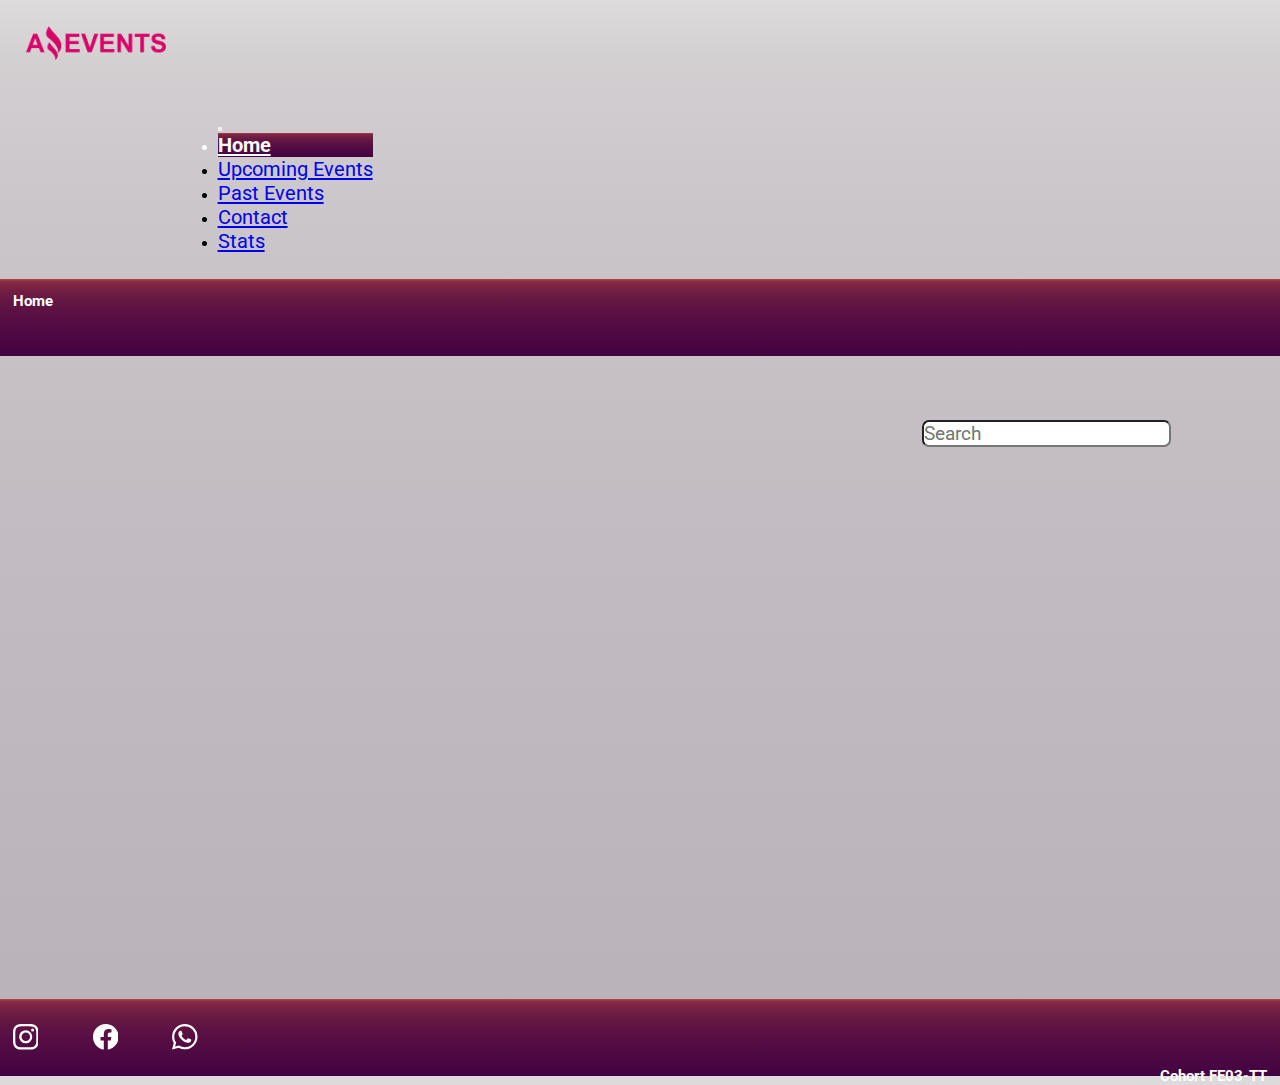
<file: index.html>
<!DOCTYPE html>
<html lang="en">
<head>
    <meta charset="UTF-8">
    <meta http-equiv="X-UA-Compatible" content="IE=edge">
    <meta name="viewport" content="width=device-width, user-scalable=0 initial-scale=1.0">
    <link href="https://cdn.jsdelivr.net/npm/bootstrap@5.3.0-alpha1/dist/css/bootstrap.min.css" rel="stylesheet" integrity="sha384-GLhlTQ8iRABdZLl6O3oVMWSktQOp6b7In1Zl3/Jr59b6EGGoI1aFkw7cmDA6j6gD" crossorigin="anonymous">
    <link rel="stylesheet" href="./assets/styles/style.css">
    <link rel="icon" type="image/png" sizes="16x16"  href="./assets/favicons/favicon-16x16.png">
    <meta name="msapplication-TileColor" content="#ffffff">
    <meta name="theme-color" content="#ffffff">
    <link rel="preconnect" href="https://fonts.googleapis.com">
    <link rel="preconnect" href="https://fonts.gstatic.com" crossorigin>
    <link href="https://fonts.googleapis.com/css2?family=Roboto:wght@300&display=swap" rel="stylesheet">
    <title>Home</title>
</head>
<body class="bk-light">
    <header>
      <div class="row">
        <div class="col-6">
          <img src="./assets/images/Logo_Amazing_Events.png" alt="" class="logo">
        </div>
        <div class="col-6">
          <nav class="navbar navbar-expand-lg">
            <button class="navbar-toggler" type="button" data-toggle="collapse" data-target="#opciones" aria-controls="opciones" aria-expanded="false" aria-label="Toggle navigation">
              <span class="navbar-toggler-icon"></span>
            </button>
            <div class="collapse navbar-collapse" id="opciones">
              <ul class="navbar-nav">
                <li class="nav-item active">
                  <a class="nav-link active" href="#">Home</a>
                </li>
                <li class="nav-item">
                  <a class="nav-link" href="./upcomingEvents.html">Upcoming Events</a>
                </li>
                <li class="nav-item">
                  <a class="nav-link" href="./pastEvents.html">Past Events</a>
                </li>
                <li class="nav-item">
                  <a class="nav-link" href="./contact.html">Contact</a>
                </li>
                <li class="nav-item">
                  <a class="nav-link" href="./stats.html">Stats</a>
                </li>
              </ul>
            </div>
          </nav>
        </div>
      </div> 
    </header>
    <main>
      <div id="carouselExampleControls" class="carousel slide" data-ride="carousel">
        <div class="carousel-inner">
          <div class="carousel-item active">
            <h1 class="text-center">Home</h1>
          </div>
        </div>
        <a class="carousel-control-prev" href="./stats.html" role="button" data-slide="prev">
          <span class="carousel-control-prev-icon" aria-hidden="true"></span>
        </a>
        <a class="carousel-control-next" href="./upcomingEvents.html" role="button" data-slide="next">
          <span class="carousel-control-next-icon" aria-hidden="true"></span> 
        </a>
      </div>
      <div class="row busqueda">
        <div class="col-6 categorias" id="categorias"></div>
        <div class="col-6 search">
          <input class="form-control mr-sm-2" type="search"  id="search" placeholder="Search" aria-label="Search">
        </div>
      </div>
      <div class="row" id="container"></div>
    </main>
    <footer>
      <div class="row text-left">
        <div class="col-6 iconos">
          <svg xmlns="http://www.w3.org/2000/svg" fill="white" class="bi bi-instagram" viewBox="0 0 16 16">
            <path d="M8 0C5.829 0 5.556.01 4.703.048 3.85.088 3.269.222 2.76.42a3.917 3.917 0 0 0-1.417.923A3.927 3.927 0 0 0 .42 2.76C.222 3.268.087 3.85.048 4.7.01 5.555 0 5.827 0 8.001c0 2.172.01 2.444.048 3.297.04.852.174 1.433.372 1.942.205.526.478.972.923 1.417.444.445.89.719 1.416.923.51.198 1.09.333 1.942.372C5.555 15.99 5.827 16 8 16s2.444-.01 3.298-.048c.851-.04 1.434-.174 1.943-.372a3.916 3.916 0 0 0 1.416-.923c.445-.445.718-.891.923-1.417.197-.509.332-1.09.372-1.942C15.99 10.445 16 10.173 16 8s-.01-2.445-.048-3.299c-.04-.851-.175-1.433-.372-1.941a3.926 3.926 0 0 0-.923-1.417A3.911 3.911 0 0 0 13.24.42c-.51-.198-1.092-.333-1.943-.372C10.443.01 10.172 0 7.998 0h.003zm-.717 1.442h.718c2.136 0 2.389.007 3.232.046.78.035 1.204.166 1.486.275.373.145.64.319.92.599.28.28.453.546.598.92.11.281.24.705.275 1.485.039.843.047 1.096.047 3.231s-.008 2.389-.047 3.232c-.035.78-.166 1.203-.275 1.485a2.47 2.47 0 0 1-.599.919c-.28.28-.546.453-.92.598-.28.11-.704.24-1.485.276-.843.038-1.096.047-3.232.047s-2.39-.009-3.233-.047c-.78-.036-1.203-.166-1.485-.276a2.478 2.478 0 0 1-.92-.598 2.48 2.48 0 0 1-.6-.92c-.109-.281-.24-.705-.275-1.485-.038-.843-.046-1.096-.046-3.233 0-2.136.008-2.388.046-3.231.036-.78.166-1.204.276-1.486.145-.373.319-.64.599-.92.28-.28.546-.453.92-.598.282-.11.705-.24 1.485-.276.738-.034 1.024-.044 2.515-.045v.002zm4.988 1.328a.96.96 0 1 0 0 1.92.96.96 0 0 0 0-1.92zm-4.27 1.122a4.109 4.109 0 1 0 0 8.217 4.109 4.109 0 0 0 0-8.217zm0 1.441a2.667 2.667 0 1 1 0 5.334 2.667 2.667 0 0 1 0-5.334z"/>
          </svg><i class="bi bi-instagram"></i>
          <svg xmlns="http://www.w3.org/2000/svg" fill="white" class="bi bi-facebook" viewBox="0 0 16 16">
            <path d="M16 8.049c0-4.446-3.582-8.05-8-8.05C3.58 0-.002 3.603-.002 8.05c0 4.017 2.926 7.347 6.75 7.951v-5.625h-2.03V8.05H6.75V6.275c0-2.017 1.195-3.131 3.022-3.131.876 0 1.791.157 1.791.157v1.98h-1.009c-.993 0-1.303.621-1.303 1.258v1.51h2.218l-.354 2.326H9.25V16c3.824-.604 6.75-3.934 6.75-7.951z"/>
          </svg><i class="bi bi-facebook"></i>
          <svg xmlns="http://www.w3.org/2000/svg" fill="white" class="bi bi-whatsapp" viewBox="0 0 16 16">
            <path d="M13.601 2.326A7.854 7.854 0 0 0 7.994 0C3.627 0 .068 3.558.064 7.926c0 1.399.366 2.76 1.057 3.965L0 16l4.204-1.102a7.933 7.933 0 0 0 3.79.965h.004c4.368 0 7.926-3.558 7.93-7.93A7.898 7.898 0 0 0 13.6 2.326zM7.994 14.521a6.573 6.573 0 0 1-3.356-.92l-.24-.144-2.494.654.666-2.433-.156-.251a6.56 6.56 0 0 1-1.007-3.505c0-3.626 2.957-6.584 6.591-6.584a6.56 6.56 0 0 1 4.66 1.931 6.557 6.557 0 0 1 1.928 4.66c-.004 3.639-2.961 6.592-6.592 6.592zm3.615-4.934c-.197-.099-1.17-.578-1.353-.646-.182-.065-.315-.099-.445.099-.133.197-.513.646-.627.775-.114.133-.232.148-.43.05-.197-.1-.836-.308-1.592-.985-.59-.525-.985-1.175-1.103-1.372-.114-.198-.011-.304.088-.403.087-.088.197-.232.296-.346.1-.114.133-.198.198-.33.065-.134.034-.248-.015-.347-.05-.099-.445-1.076-.612-1.47-.16-.389-.323-.335-.445-.34-.114-.007-.247-.007-.38-.007a.729.729 0 0 0-.529.247c-.182.198-.691.677-.691 1.654 0 .977.71 1.916.81 2.049.098.133 1.394 2.132 3.383 2.992.47.205.84.326 1.129.418.475.152.904.129 1.246.08.38-.058 1.171-.48 1.338-.943.164-.464.164-.86.114-.943-.049-.084-.182-.133-.38-.232z"/>
          </svg><i class="bi bi-whatsapp"></i>
        </div>
        <div class="col-6">
          <h4>Cohort FE03-TT</h4>
        </div>
      </div>
    </footer>  
    <script src="https://cdn.jsdelivr.net/npm/bootstrap@5.3.0-alpha1/dist/js/bootstrap.bundle.min.js" integrity="sha384-w76AqPfDkMBDXo30jS1Sgez6pr3x5MlQ1ZAGC+nuZB+EYdgRZgiwxhTBTkF7CXvN" crossorigin="anonymous"></script>  
    <script src="https://code.jquery.com/jquery-3.2.1.slim.min.js" integrity="sha384-KJ3o2DKtIkvYIK3UENzmM7KCkRr/rE9/Qpg6aAZGJwFDMVNA/GpGFF93hXpG5KkN" crossorigin="anonymous"></script>
    <script src="https://cdnjs.cloudflare.com/ajax/libs/popper.js/1.12.9/umd/popper.min.js" integrity="sha384-ApNbgh9B+Y1QKtv3Rn7W3mgPxhU9K/ScQsAP7hUibX39j7fakFPskvXusvfa0b4Q" crossorigin="anonymous"></script>
    <script src="https://maxcdn.bootstrapcdn.com/bootstrap/4.0.0/js/bootstrap.min.js" integrity="sha384-JZR6Spejh4U02d8jOt6vLEHfe/JQGiRRSQQxSfFWpi1MquVdAyjUar5+76PVCmYl" crossorigin="anonymous"></script>  
    <script src="./assets/scripts/index.js"></script>
</body>
</html>
</file>
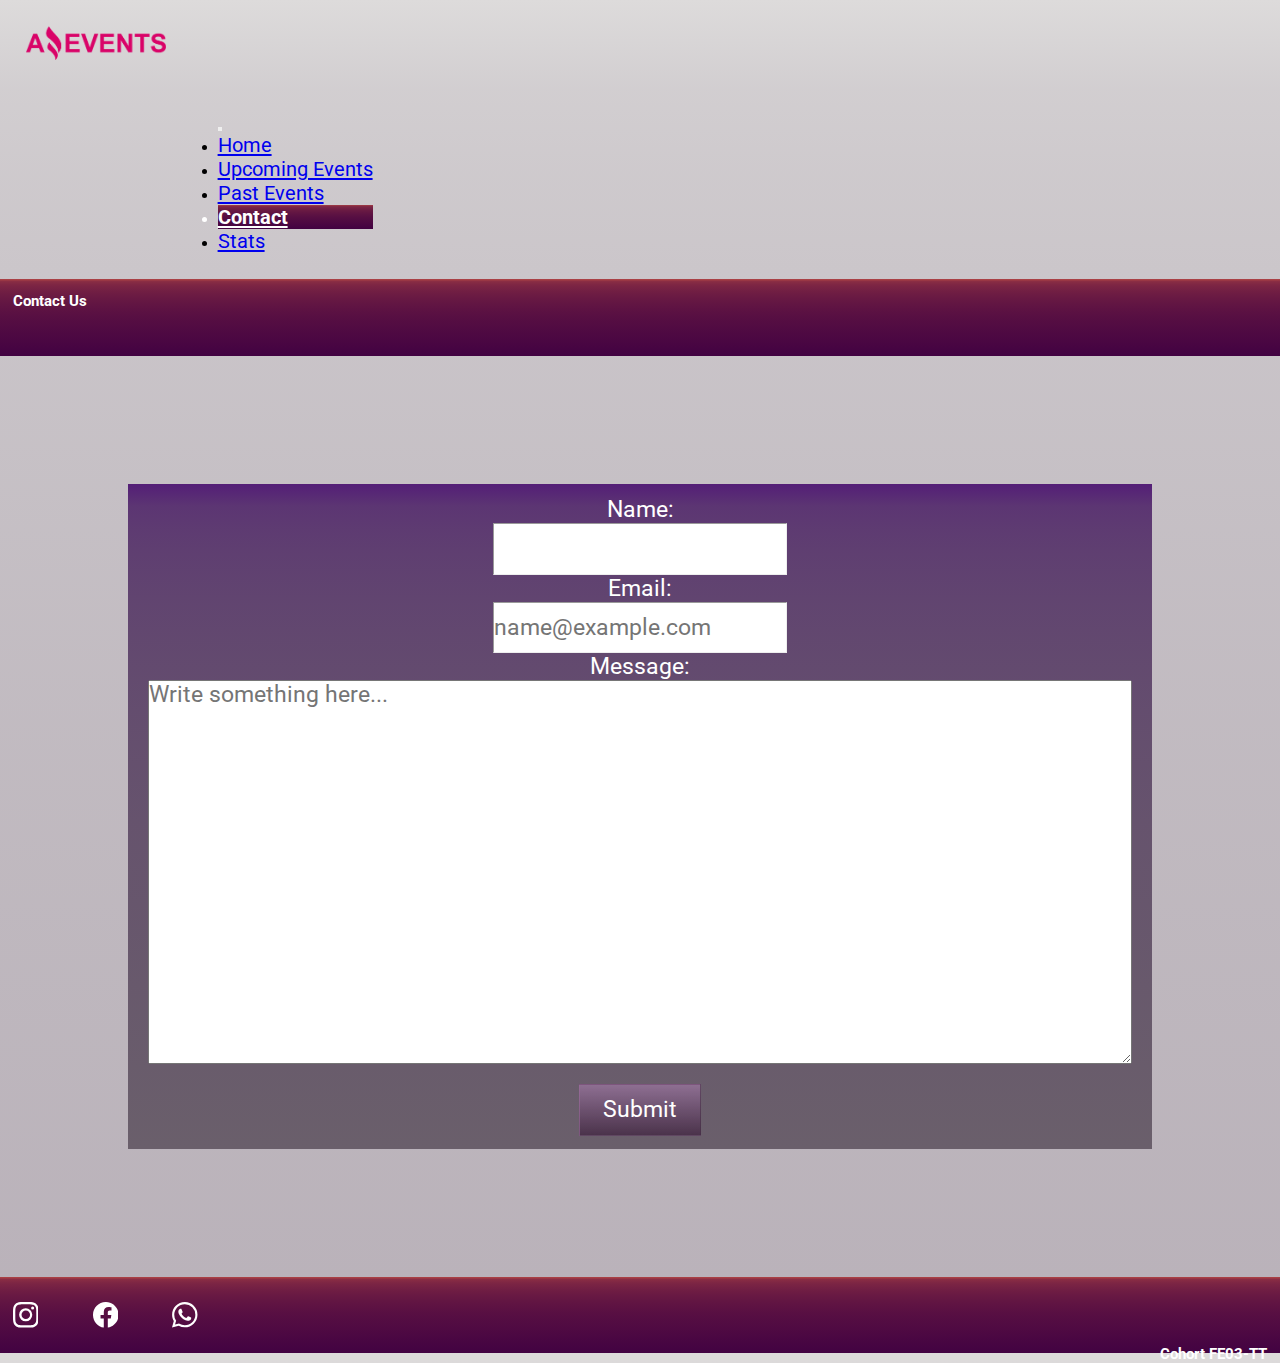
<file: contact.html>
<!DOCTYPE html>
<html lang="en">
<head>
    <meta charset="UTF-8">
    <meta http-equiv="X-UA-Compatible" content="IE=edge">
    <meta name="viewport" content="width=device-width, initial-scale=1.0">
    <link href="https://cdn.jsdelivr.net/npm/bootstrap@5.3.0-alpha1/dist/css/bootstrap.min.css" rel="stylesheet" integrity="sha384-GLhlTQ8iRABdZLl6O3oVMWSktQOp6b7In1Zl3/Jr59b6EGGoI1aFkw7cmDA6j6gD" crossorigin="anonymous">
    <link rel="stylesheet" href="./assets/styles/style.css">
    <link rel="icon" type="image/png" sizes="16x16"  href="./assets/favicons/favicon-16x16.png">
    <meta name="msapplication-TileColor" content="#ffffff">
    <meta name="theme-color" content="#ffffff">
    <link rel="preconnect" href="https://fonts.googleapis.com">
    <link rel="preconnect" href="https://fonts.gstatic.com" crossorigin>
    <link href="https://fonts.googleapis.com/css2?family=Roboto:wght@300&display=swap" rel="stylesheet">
    <title>Contact</title>
</head>
<body>
    <header>
      <div class="row">
        <div class="col-6">
          <img src="./assets/images/Logo_Amazing_Events.png" alt="" class="logo" width="100" >
        </div>
        <div class="col-6">
          <nav class="navbar navbar-expand-lg">
            <button class="navbar-toggler" type="button" data-toggle="collapse" data-target="#opciones" aria-controls="opciones" aria-expanded="false" aria-label="Toggle navigation">
              <span class="navbar-toggler-icon"></span>
            </button>
            <div class="collapse navbar-collapse" id="opciones">
              <ul class="navbar-nav mr-auto mt-2 mt-lg-0">
                <li class="nav-item">
                  <a class="nav-link" href="./index.html">Home</a>
                </li>
                <li class="nav-item">
                  <a class="nav-link" href="./upcomingEvents.html">Upcoming Events</a>
                </li>
                <li class="nav-item">
                  <a class="nav-link" href="./pastEvents.html">Past Events</a>
                </li>
                <li class="nav-item active">
                  <a class="nav-link active" href="#">Contact</a>
                </li>
                <li class="nav-item">
                  <a class="nav-link" href="./stats.html">Stats</a>
                </li>
              </ul>
            </div>
          </nav>
        </div>
      </div> 
    </header>
    <main>
      <div id="carouselExampleControls" class="carousel slide" data-ride="carousel">
        <div class="carousel-inner">
          <div class="carousel-item active">
            <h1 class="text-center">Contact Us</h1>
          </div>
        </div>
        <a class="carousel-control-prev" href="./pastEvents.html" role="button" data-slide="prev">
          <span class="carousel-control-prev-icon" aria-hidden="true"></span>
        </a>
        <a class="carousel-control-next" href="./stats.html" role="button" data-slide="next">
          <span class="carousel-control-next-icon" aria-hidden="true"></span> 
        </a>
      </div>
      <form method="post" class="form rounded-4">
        
          <label for="name">Name:</label>
          <input type="text" class="form-control" id="name" required>
        
          <label for="email">Email:</label>
          <input type="email" class="form-control" id="email" placeholder="name@example.com" required>
        
       
          <label>Message:</label>
          <textarea name="textarea" rows="10" cols="74" placeholder="Write something here..." required minlength="20" class="form-control"></textarea>

       
        <button type="submit" class="btn mb-2 btn-enviar">Submit</button>
      </form>
        
    </main>
    <footer>
      <div class="row text-left">
        <div class="col-6 iconos">
          <svg xmlns="http://www.w3.org/2000/svg" fill="white" class="bi bi-instagram" viewBox="0 0 16 16">
            <path d="M8 0C5.829 0 5.556.01 4.703.048 3.85.088 3.269.222 2.76.42a3.917 3.917 0 0 0-1.417.923A3.927 3.927 0 0 0 .42 2.76C.222 3.268.087 3.85.048 4.7.01 5.555 0 5.827 0 8.001c0 2.172.01 2.444.048 3.297.04.852.174 1.433.372 1.942.205.526.478.972.923 1.417.444.445.89.719 1.416.923.51.198 1.09.333 1.942.372C5.555 15.99 5.827 16 8 16s2.444-.01 3.298-.048c.851-.04 1.434-.174 1.943-.372a3.916 3.916 0 0 0 1.416-.923c.445-.445.718-.891.923-1.417.197-.509.332-1.09.372-1.942C15.99 10.445 16 10.173 16 8s-.01-2.445-.048-3.299c-.04-.851-.175-1.433-.372-1.941a3.926 3.926 0 0 0-.923-1.417A3.911 3.911 0 0 0 13.24.42c-.51-.198-1.092-.333-1.943-.372C10.443.01 10.172 0 7.998 0h.003zm-.717 1.442h.718c2.136 0 2.389.007 3.232.046.78.035 1.204.166 1.486.275.373.145.64.319.92.599.28.28.453.546.598.92.11.281.24.705.275 1.485.039.843.047 1.096.047 3.231s-.008 2.389-.047 3.232c-.035.78-.166 1.203-.275 1.485a2.47 2.47 0 0 1-.599.919c-.28.28-.546.453-.92.598-.28.11-.704.24-1.485.276-.843.038-1.096.047-3.232.047s-2.39-.009-3.233-.047c-.78-.036-1.203-.166-1.485-.276a2.478 2.478 0 0 1-.92-.598 2.48 2.48 0 0 1-.6-.92c-.109-.281-.24-.705-.275-1.485-.038-.843-.046-1.096-.046-3.233 0-2.136.008-2.388.046-3.231.036-.78.166-1.204.276-1.486.145-.373.319-.64.599-.92.28-.28.546-.453.92-.598.282-.11.705-.24 1.485-.276.738-.034 1.024-.044 2.515-.045v.002zm4.988 1.328a.96.96 0 1 0 0 1.92.96.96 0 0 0 0-1.92zm-4.27 1.122a4.109 4.109 0 1 0 0 8.217 4.109 4.109 0 0 0 0-8.217zm0 1.441a2.667 2.667 0 1 1 0 5.334 2.667 2.667 0 0 1 0-5.334z"/>
          </svg><i class="bi bi-instagram"></i>
          <svg xmlns="http://www.w3.org/2000/svg" fill="white" class="bi bi-facebook" viewBox="0 0 16 16">
            <path d="M16 8.049c0-4.446-3.582-8.05-8-8.05C3.58 0-.002 3.603-.002 8.05c0 4.017 2.926 7.347 6.75 7.951v-5.625h-2.03V8.05H6.75V6.275c0-2.017 1.195-3.131 3.022-3.131.876 0 1.791.157 1.791.157v1.98h-1.009c-.993 0-1.303.621-1.303 1.258v1.51h2.218l-.354 2.326H9.25V16c3.824-.604 6.75-3.934 6.75-7.951z"/>
          </svg><i class="bi bi-facebook"></i>
          <svg xmlns="http://www.w3.org/2000/svg" fill="white" class="bi bi-whatsapp" viewBox="0 0 16 16">
            <path d="M13.601 2.326A7.854 7.854 0 0 0 7.994 0C3.627 0 .068 3.558.064 7.926c0 1.399.366 2.76 1.057 3.965L0 16l4.204-1.102a7.933 7.933 0 0 0 3.79.965h.004c4.368 0 7.926-3.558 7.93-7.93A7.898 7.898 0 0 0 13.6 2.326zM7.994 14.521a6.573 6.573 0 0 1-3.356-.92l-.24-.144-2.494.654.666-2.433-.156-.251a6.56 6.56 0 0 1-1.007-3.505c0-3.626 2.957-6.584 6.591-6.584a6.56 6.56 0 0 1 4.66 1.931 6.557 6.557 0 0 1 1.928 4.66c-.004 3.639-2.961 6.592-6.592 6.592zm3.615-4.934c-.197-.099-1.17-.578-1.353-.646-.182-.065-.315-.099-.445.099-.133.197-.513.646-.627.775-.114.133-.232.148-.43.05-.197-.1-.836-.308-1.592-.985-.59-.525-.985-1.175-1.103-1.372-.114-.198-.011-.304.088-.403.087-.088.197-.232.296-.346.1-.114.133-.198.198-.33.065-.134.034-.248-.015-.347-.05-.099-.445-1.076-.612-1.47-.16-.389-.323-.335-.445-.34-.114-.007-.247-.007-.38-.007a.729.729 0 0 0-.529.247c-.182.198-.691.677-.691 1.654 0 .977.71 1.916.81 2.049.098.133 1.394 2.132 3.383 2.992.47.205.84.326 1.129.418.475.152.904.129 1.246.08.38-.058 1.171-.48 1.338-.943.164-.464.164-.86.114-.943-.049-.084-.182-.133-.38-.232z"/>
          </svg><i class="bi bi-whatsapp"></i>
        </div>
        <div class="col-6">
          <h4>Cohort FE03-TT</h4>
        </div>
      </div>
    </footer>  
    <script src="https://cdn.jsdelivr.net/npm/bootstrap@5.3.0-alpha1/dist/js/bootstrap.bundle.min.js" integrity="sha384-w76AqPfDkMBDXo30jS1Sgez6pr3x5MlQ1ZAGC+nuZB+EYdgRZgiwxhTBTkF7CXvN" crossorigin="anonymous"></script>  
    <script src="https://code.jquery.com/jquery-3.2.1.slim.min.js" integrity="sha384-KJ3o2DKtIkvYIK3UENzmM7KCkRr/rE9/Qpg6aAZGJwFDMVNA/GpGFF93hXpG5KkN" crossorigin="anonymous"></script>
    <script src="https://cdnjs.cloudflare.com/ajax/libs/popper.js/1.12.9/umd/popper.min.js" integrity="sha384-ApNbgh9B+Y1QKtv3Rn7W3mgPxhU9K/ScQsAP7hUibX39j7fakFPskvXusvfa0b4Q" crossorigin="anonymous"></script>
    <script src="https://maxcdn.bootstrapcdn.com/bootstrap/4.0.0/js/bootstrap.min.js" integrity="sha384-JZR6Spejh4U02d8jOt6vLEHfe/JQGiRRSQQxSfFWpi1MquVdAyjUar5+76PVCmYl" crossorigin="anonymous"></script>  
  </body>  
</html>
</file>
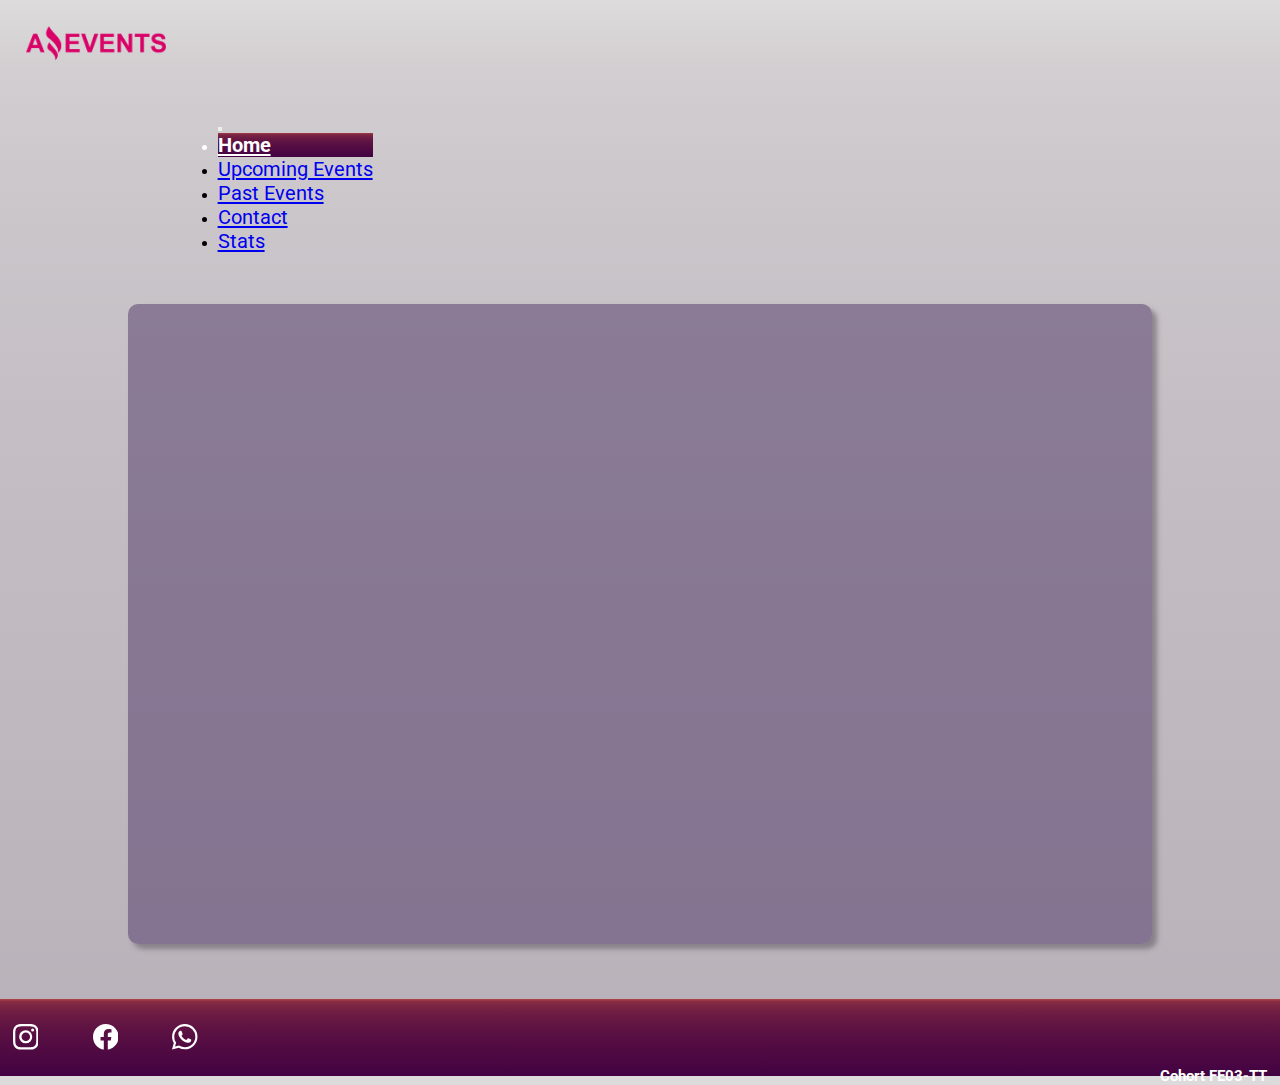
<file: details.html>
<!DOCTYPE html>
<html lang="en">
<head>
    <meta charset="UTF-8">
    <meta http-equiv="X-UA-Compatible" content="IE=edge">
    <meta name="viewport" content="width=device-width, initial-scale=1.0">
    <link href="https://cdn.jsdelivr.net/npm/bootstrap@5.3.0-alpha1/dist/css/bootstrap.min.css" rel="stylesheet" integrity="sha384-GLhlTQ8iRABdZLl6O3oVMWSktQOp6b7In1Zl3/Jr59b6EGGoI1aFkw7cmDA6j6gD" crossorigin="anonymous">
    <link rel="stylesheet" href="./assets/styles/style.css">
    <link rel="icon" type="image/png" sizes="16x16"  href="./assets/favicons/favicon-16x16.png">
    <meta name="msapplication-TileColor" content="#ffffff">
    <meta name="theme-color" content="#ffffff">
    <link rel="preconnect" href="https://fonts.googleapis.com">
    <link rel="preconnect" href="https://fonts.gstatic.com" crossorigin>
    <link href="https://fonts.googleapis.com/css2?family=Roboto:wght@300&display=swap" rel="stylesheet">
    <title>Details</title>
</head>
<body class="bk-light">
    <header>
      <div class="row">
        <div class="col-6">
          <img src="./assets/images/Logo_Amazing_Events.png" alt="" class="logo">
        </div>
        <div class="col-6">
          <nav class="navbar navbar-expand-lg">
            <button class="navbar-toggler" type="button" data-toggle="collapse" data-target="#opciones" aria-controls="opciones" aria-expanded="false" aria-label="Toggle navigation">
              <span class="navbar-toggler-icon"></span>
            </button>
            <div class="collapse navbar-collapse" id="opciones">
              <ul class="navbar-nav">
                <li class="nav-item active">
                  <a class="nav-link active" href="#">Home</a>
                </li>
                <li class="nav-item">
                  <a class="nav-link" href="./upcomingEvents.html">Upcoming Events</a>
                </li>
                <li class="nav-item">
                  <a class="nav-link" href="./pastEvents.html">Past Events</a>
                </li>
                <li class="nav-item">
                  <a class="nav-link" href="./contact.html">Contact</a>
                </li>
                <li class="nav-item">
                  <a class="nav-link" href="./stats.html">Stats</a>
                </li>
              </ul>
            </div>
          </nav>
        </div>
      </div>
    </header>
    <main>
        <div class="card" id="card-details">
          
        </div>
    </main>
    <footer>
        <div class="row text-left">
          <div class="col-6 iconos">
            <svg xmlns="http://www.w3.org/2000/svg" fill="white" class="bi bi-instagram" viewBox="0 0 16 16">
              <path d="M8 0C5.829 0 5.556.01 4.703.048 3.85.088 3.269.222 2.76.42a3.917 3.917 0 0 0-1.417.923A3.927 3.927 0 0 0 .42 2.76C.222 3.268.087 3.85.048 4.7.01 5.555 0 5.827 0 8.001c0 2.172.01 2.444.048 3.297.04.852.174 1.433.372 1.942.205.526.478.972.923 1.417.444.445.89.719 1.416.923.51.198 1.09.333 1.942.372C5.555 15.99 5.827 16 8 16s2.444-.01 3.298-.048c.851-.04 1.434-.174 1.943-.372a3.916 3.916 0 0 0 1.416-.923c.445-.445.718-.891.923-1.417.197-.509.332-1.09.372-1.942C15.99 10.445 16 10.173 16 8s-.01-2.445-.048-3.299c-.04-.851-.175-1.433-.372-1.941a3.926 3.926 0 0 0-.923-1.417A3.911 3.911 0 0 0 13.24.42c-.51-.198-1.092-.333-1.943-.372C10.443.01 10.172 0 7.998 0h.003zm-.717 1.442h.718c2.136 0 2.389.007 3.232.046.78.035 1.204.166 1.486.275.373.145.64.319.92.599.28.28.453.546.598.92.11.281.24.705.275 1.485.039.843.047 1.096.047 3.231s-.008 2.389-.047 3.232c-.035.78-.166 1.203-.275 1.485a2.47 2.47 0 0 1-.599.919c-.28.28-.546.453-.92.598-.28.11-.704.24-1.485.276-.843.038-1.096.047-3.232.047s-2.39-.009-3.233-.047c-.78-.036-1.203-.166-1.485-.276a2.478 2.478 0 0 1-.92-.598 2.48 2.48 0 0 1-.6-.92c-.109-.281-.24-.705-.275-1.485-.038-.843-.046-1.096-.046-3.233 0-2.136.008-2.388.046-3.231.036-.78.166-1.204.276-1.486.145-.373.319-.64.599-.92.28-.28.546-.453.92-.598.282-.11.705-.24 1.485-.276.738-.034 1.024-.044 2.515-.045v.002zm4.988 1.328a.96.96 0 1 0 0 1.92.96.96 0 0 0 0-1.92zm-4.27 1.122a4.109 4.109 0 1 0 0 8.217 4.109 4.109 0 0 0 0-8.217zm0 1.441a2.667 2.667 0 1 1 0 5.334 2.667 2.667 0 0 1 0-5.334z"/>
            </svg><i class="bi bi-instagram"></i>
            <svg xmlns="http://www.w3.org/2000/svg" fill="white" class="bi bi-facebook" viewBox="0 0 16 16">
              <path d="M16 8.049c0-4.446-3.582-8.05-8-8.05C3.58 0-.002 3.603-.002 8.05c0 4.017 2.926 7.347 6.75 7.951v-5.625h-2.03V8.05H6.75V6.275c0-2.017 1.195-3.131 3.022-3.131.876 0 1.791.157 1.791.157v1.98h-1.009c-.993 0-1.303.621-1.303 1.258v1.51h2.218l-.354 2.326H9.25V16c3.824-.604 6.75-3.934 6.75-7.951z"/>
            </svg><i class="bi bi-facebook"></i>
            <svg xmlns="http://www.w3.org/2000/svg" fill="white" class="bi bi-whatsapp" viewBox="0 0 16 16">
              <path d="M13.601 2.326A7.854 7.854 0 0 0 7.994 0C3.627 0 .068 3.558.064 7.926c0 1.399.366 2.76 1.057 3.965L0 16l4.204-1.102a7.933 7.933 0 0 0 3.79.965h.004c4.368 0 7.926-3.558 7.93-7.93A7.898 7.898 0 0 0 13.6 2.326zM7.994 14.521a6.573 6.573 0 0 1-3.356-.92l-.24-.144-2.494.654.666-2.433-.156-.251a6.56 6.56 0 0 1-1.007-3.505c0-3.626 2.957-6.584 6.591-6.584a6.56 6.56 0 0 1 4.66 1.931 6.557 6.557 0 0 1 1.928 4.66c-.004 3.639-2.961 6.592-6.592 6.592zm3.615-4.934c-.197-.099-1.17-.578-1.353-.646-.182-.065-.315-.099-.445.099-.133.197-.513.646-.627.775-.114.133-.232.148-.43.05-.197-.1-.836-.308-1.592-.985-.59-.525-.985-1.175-1.103-1.372-.114-.198-.011-.304.088-.403.087-.088.197-.232.296-.346.1-.114.133-.198.198-.33.065-.134.034-.248-.015-.347-.05-.099-.445-1.076-.612-1.47-.16-.389-.323-.335-.445-.34-.114-.007-.247-.007-.38-.007a.729.729 0 0 0-.529.247c-.182.198-.691.677-.691 1.654 0 .977.71 1.916.81 2.049.098.133 1.394 2.132 3.383 2.992.47.205.84.326 1.129.418.475.152.904.129 1.246.08.38-.058 1.171-.48 1.338-.943.164-.464.164-.86.114-.943-.049-.084-.182-.133-.38-.232z"/>
            </svg><i class="bi bi-whatsapp"></i>
          </div>
          <div class="col-6">
            <h4>Cohort FE03-TT</h4>
          </div>
        </div>
    </footer> 
  
    <script src="./assets/scripts/details.js"></script>
  
</body>
</html>
</file>
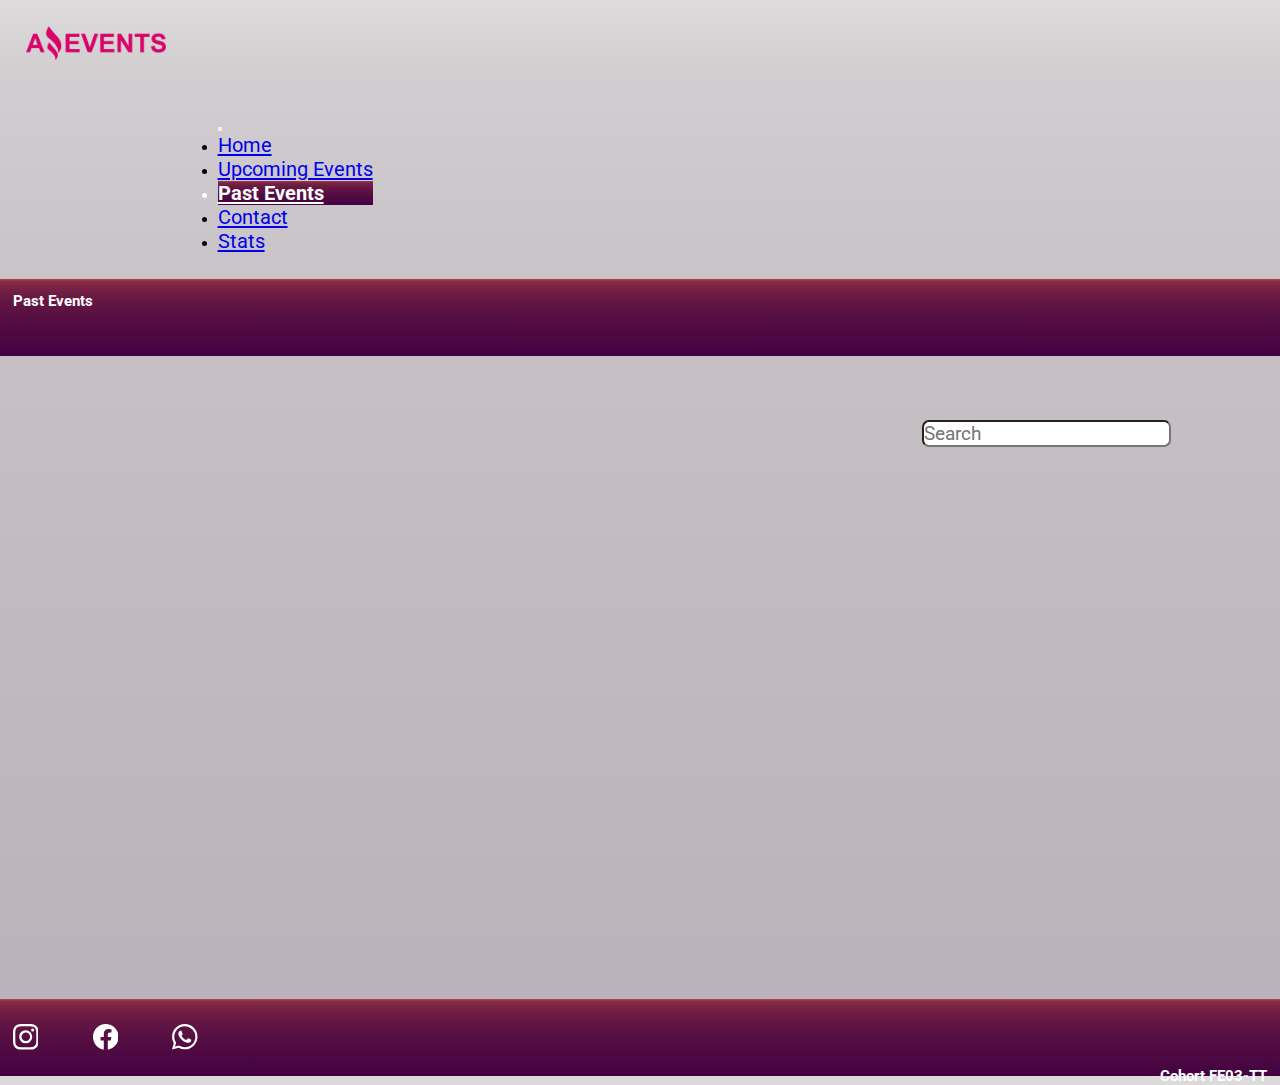
<file: pastEvents.html>
<!DOCTYPE html>
<html lang="en">
<head>
    <meta charset="UTF-8">
    <meta http-equiv="X-UA-Compatible" content="IE=edge">
    <meta name="viewport" content="width=device-width, initial-scale=1.0">
    <link href="https://cdn.jsdelivr.net/npm/bootstrap@5.3.0-alpha1/dist/css/bootstrap.min.css" rel="stylesheet" integrity="sha384-GLhlTQ8iRABdZLl6O3oVMWSktQOp6b7In1Zl3/Jr59b6EGGoI1aFkw7cmDA6j6gD" crossorigin="anonymous">
    <link rel="stylesheet" href="./assets/styles/style.css">
    <link rel="icon" type="image/png" sizes="16x16"  href="./assets/favicons/favicon-16x16.png">
    <meta name="msapplication-TileColor" content="#ffffff">
    <meta name="theme-color" content="#ffffff">
    <link rel="preconnect" href="https://fonts.googleapis.com">
    <link rel="preconnect" href="https://fonts.gstatic.com" crossorigin>
    <link href="https://fonts.googleapis.com/css2?family=Roboto:wght@300&display=swap" rel="stylesheet">
    <title>Past Events</title>
</head>
<body>
    <header>
      <div class="row">
        <div class="col-6">
          <img src="./assets/images/Logo_Amazing_Events.png" alt="" class="logo" width="100" >
        </div>
        <div class="col-6">
          <nav class="navbar navbar-expand-lg">
            <button class="navbar-toggler" type="button" data-toggle="collapse" data-target="#opciones" aria-controls="opciones" aria-expanded="false" aria-label="Toggle navigation">
              <span class="navbar-toggler-icon"></span>
            </button>
            <div class="collapse navbar-collapse" id="opciones">
              <ul class="navbar-nav mr-auto mt-2 mt-lg-0">
                <li class="nav-item">
                  <a class="nav-link" href="./index.html">Home</a>
                </li>
                <li class="nav-item">
                  <a class="nav-link" href="./upcomingEvents.html">Upcoming Events</a>
                </li>
                <li class="nav-item active">
                  <a class="nav-link active" href="#">Past Events</a>
                </li>
                <li class="nav-item"> 
                  <a class="nav-link" href="./contact.html">Contact</a>
                </li>
                <li class="nav-item">
                  <a class="nav-link" href="./stats.html">Stats</a>
                </li>
              </ul>
            </div>
          </nav>
        </div>
      </div> 
    </header>
    <main>
      <div id="carouselExampleControls" class="carousel slide" data-ride="carousel">
        <div class="carousel-inner">
          <div class="carousel-item active">
            <h1 class="text-center">Past Events</h1>
          </div>
        </div>
        <a class="carousel-control-prev" href="./upcomingEvents.html" role="button" data-slide="prev">
          <span class="carousel-control-prev-icon" aria-hidden="true"></span>
        </a>
        <a class="carousel-control-next" href="./contact.html" role="button" data-slide="next">
          <span class="carousel-control-next-icon" aria-hidden="true"></span> 
        </a>
      </div>
      <div class="row busqueda">
        <div class="col-6 categorias" id="categorias"></div>
        <div class="col-6 search">
          <input class="form-control mr-sm-2" type="search"  id="search" placeholder="Search" aria-label="Search">
        </div>
      </div>
      <div class="row" id="container"></div>
    </main>
    <footer>
      <div class="row text-left">
        <div class="col-6 iconos">
          <svg xmlns="http://www.w3.org/2000/svg" fill="currentColor" class="bi bi-instagram" viewBox="0 0 16 16">
            <path d="M8 0C5.829 0 5.556.01 4.703.048 3.85.088 3.269.222 2.76.42a3.917 3.917 0 0 0-1.417.923A3.927 3.927 0 0 0 .42 2.76C.222 3.268.087 3.85.048 4.7.01 5.555 0 5.827 0 8.001c0 2.172.01 2.444.048 3.297.04.852.174 1.433.372 1.942.205.526.478.972.923 1.417.444.445.89.719 1.416.923.51.198 1.09.333 1.942.372C5.555 15.99 5.827 16 8 16s2.444-.01 3.298-.048c.851-.04 1.434-.174 1.943-.372a3.916 3.916 0 0 0 1.416-.923c.445-.445.718-.891.923-1.417.197-.509.332-1.09.372-1.942C15.99 10.445 16 10.173 16 8s-.01-2.445-.048-3.299c-.04-.851-.175-1.433-.372-1.941a3.926 3.926 0 0 0-.923-1.417A3.911 3.911 0 0 0 13.24.42c-.51-.198-1.092-.333-1.943-.372C10.443.01 10.172 0 7.998 0h.003zm-.717 1.442h.718c2.136 0 2.389.007 3.232.046.78.035 1.204.166 1.486.275.373.145.64.319.92.599.28.28.453.546.598.92.11.281.24.705.275 1.485.039.843.047 1.096.047 3.231s-.008 2.389-.047 3.232c-.035.78-.166 1.203-.275 1.485a2.47 2.47 0 0 1-.599.919c-.28.28-.546.453-.92.598-.28.11-.704.24-1.485.276-.843.038-1.096.047-3.232.047s-2.39-.009-3.233-.047c-.78-.036-1.203-.166-1.485-.276a2.478 2.478 0 0 1-.92-.598 2.48 2.48 0 0 1-.6-.92c-.109-.281-.24-.705-.275-1.485-.038-.843-.046-1.096-.046-3.233 0-2.136.008-2.388.046-3.231.036-.78.166-1.204.276-1.486.145-.373.319-.64.599-.92.28-.28.546-.453.92-.598.282-.11.705-.24 1.485-.276.738-.034 1.024-.044 2.515-.045v.002zm4.988 1.328a.96.96 0 1 0 0 1.92.96.96 0 0 0 0-1.92zm-4.27 1.122a4.109 4.109 0 1 0 0 8.217 4.109 4.109 0 0 0 0-8.217zm0 1.441a2.667 2.667 0 1 1 0 5.334 2.667 2.667 0 0 1 0-5.334z"/>
          </svg><i class="bi bi-instagram"></i>
          <svg xmlns="http://www.w3.org/2000/svg" fill="currentColor" class="bi bi-facebook" viewBox="0 0 16 16">
            <path d="M16 8.049c0-4.446-3.582-8.05-8-8.05C3.58 0-.002 3.603-.002 8.05c0 4.017 2.926 7.347 6.75 7.951v-5.625h-2.03V8.05H6.75V6.275c0-2.017 1.195-3.131 3.022-3.131.876 0 1.791.157 1.791.157v1.98h-1.009c-.993 0-1.303.621-1.303 1.258v1.51h2.218l-.354 2.326H9.25V16c3.824-.604 6.75-3.934 6.75-7.951z"/>
          </svg><i class="bi bi-facebook"></i>
          <svg xmlns="http://www.w3.org/2000/svg" fill="currentColor" class="bi bi-whatsapp" viewBox="0 0 16 16">
            <path d="M13.601 2.326A7.854 7.854 0 0 0 7.994 0C3.627 0 .068 3.558.064 7.926c0 1.399.366 2.76 1.057 3.965L0 16l4.204-1.102a7.933 7.933 0 0 0 3.79.965h.004c4.368 0 7.926-3.558 7.93-7.93A7.898 7.898 0 0 0 13.6 2.326zM7.994 14.521a6.573 6.573 0 0 1-3.356-.92l-.24-.144-2.494.654.666-2.433-.156-.251a6.56 6.56 0 0 1-1.007-3.505c0-3.626 2.957-6.584 6.591-6.584a6.56 6.56 0 0 1 4.66 1.931 6.557 6.557 0 0 1 1.928 4.66c-.004 3.639-2.961 6.592-6.592 6.592zm3.615-4.934c-.197-.099-1.17-.578-1.353-.646-.182-.065-.315-.099-.445.099-.133.197-.513.646-.627.775-.114.133-.232.148-.43.05-.197-.1-.836-.308-1.592-.985-.59-.525-.985-1.175-1.103-1.372-.114-.198-.011-.304.088-.403.087-.088.197-.232.296-.346.1-.114.133-.198.198-.33.065-.134.034-.248-.015-.347-.05-.099-.445-1.076-.612-1.47-.16-.389-.323-.335-.445-.34-.114-.007-.247-.007-.38-.007a.729.729 0 0 0-.529.247c-.182.198-.691.677-.691 1.654 0 .977.71 1.916.81 2.049.098.133 1.394 2.132 3.383 2.992.47.205.84.326 1.129.418.475.152.904.129 1.246.08.38-.058 1.171-.48 1.338-.943.164-.464.164-.86.114-.943-.049-.084-.182-.133-.38-.232z"/>
          </svg><i class="bi bi-whatsapp"></i>
        </div>
        <div class="col-6">
          <h4>Cohort FE03-TT</h4>
        </div>
      </div>
    </footer>   
    <script src="https://cdn.jsdelivr.net/npm/bootstrap@5.3.0-alpha1/dist/js/bootstrap.bundle.min.js" integrity="sha384-w76AqPfDkMBDXo30jS1Sgez6pr3x5MlQ1ZAGC+nuZB+EYdgRZgiwxhTBTkF7CXvN" crossorigin="anonymous"></script>  
    <script src="https://code.jquery.com/jquery-3.2.1.slim.min.js" integrity="sha384-KJ3o2DKtIkvYIK3UENzmM7KCkRr/rE9/Qpg6aAZGJwFDMVNA/GpGFF93hXpG5KkN" crossorigin="anonymous"></script>
    <script src="https://cdnjs.cloudflare.com/ajax/libs/popper.js/1.12.9/umd/popper.min.js" integrity="sha384-ApNbgh9B+Y1QKtv3Rn7W3mgPxhU9K/ScQsAP7hUibX39j7fakFPskvXusvfa0b4Q" crossorigin="anonymous"></script>
    <script src="https://maxcdn.bootstrapcdn.com/bootstrap/4.0.0/js/bootstrap.min.js" integrity="sha384-JZR6Spejh4U02d8jOt6vLEHfe/JQGiRRSQQxSfFWpi1MquVdAyjUar5+76PVCmYl" crossorigin="anonymous"></script>   
    <script src="./assets/scripts/pastEvents.js"></script>
  </body>
</html>
</file>
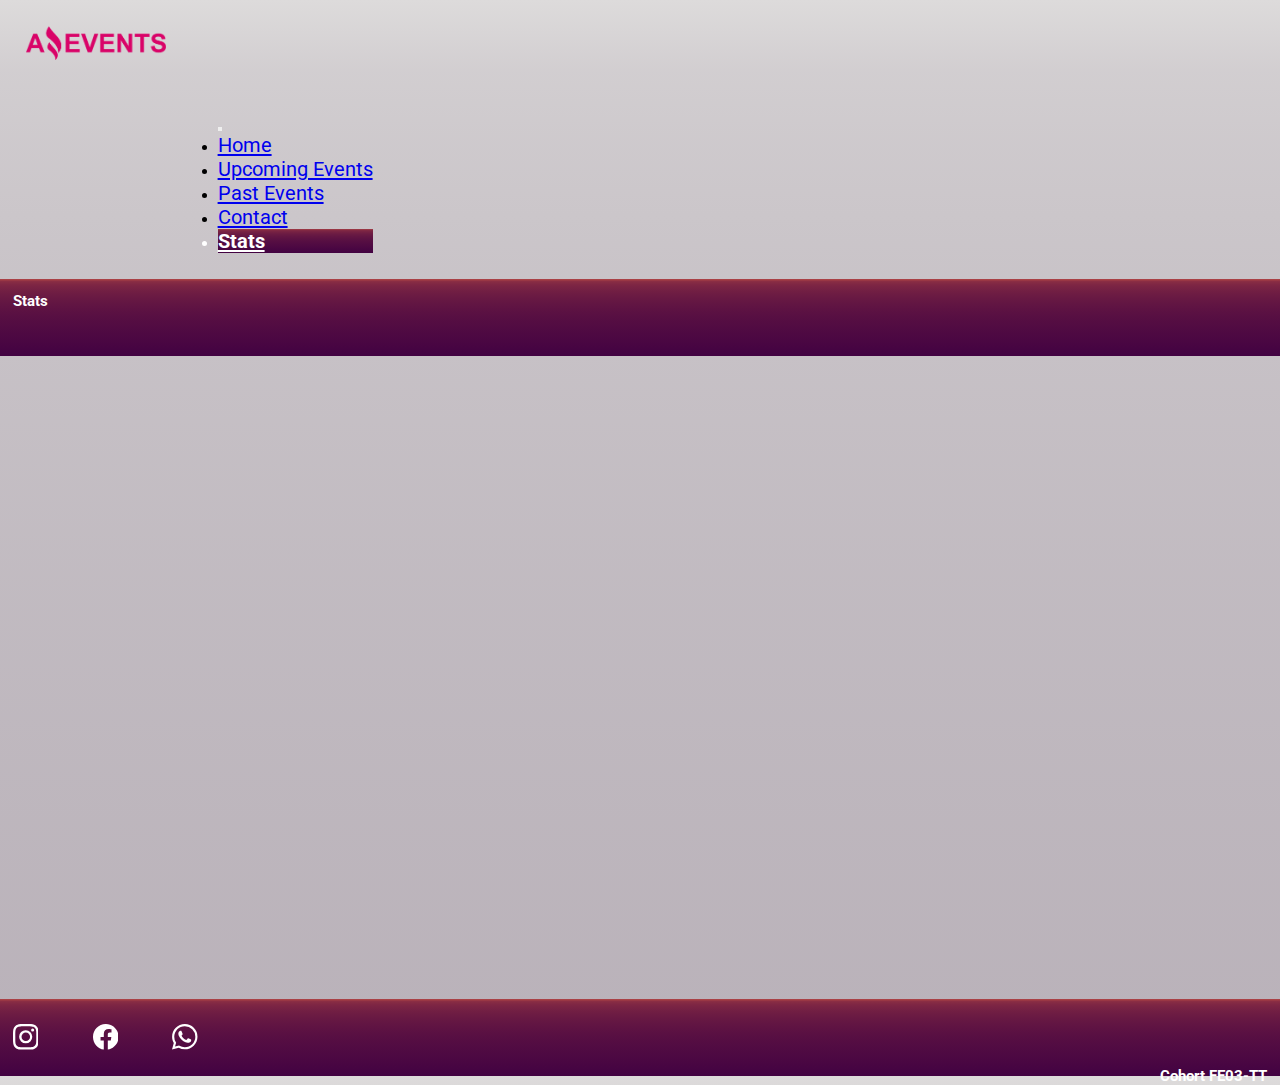
<file: stats.html>
<!DOCTYPE html>
<html lang="en">
<head>
    <meta charset="UTF-8">
    <meta http-equiv="X-UA-Compatible" content="IE=edge">
    <meta name="viewport" content="width=device-width, initial-scale=1.0">
    <link href="https://cdn.jsdelivr.net/npm/bootstrap@5.3.0-alpha1/dist/css/bootstrap.min.css" rel="stylesheet" integrity="sha384-GLhlTQ8iRABdZLl6O3oVMWSktQOp6b7In1Zl3/Jr59b6EGGoI1aFkw7cmDA6j6gD" crossorigin="anonymous">
    <link rel="stylesheet" href="./assets/styles/style.css">
    <link rel="icon" type="image/png" sizes="16x16"  href="./assets/favicons/favicon-16x16.png">
    <meta name="msapplication-TileColor" content="#ffffff">
    <meta name="theme-color" content="#ffffff">
    <link rel="preconnect" href="https://fonts.googleapis.com">
    <link rel="preconnect" href="https://fonts.gstatic.com" crossorigin>
    <link href="https://fonts.googleapis.com/css2?family=Roboto:wght@300&display=swap" rel="stylesheet">
    <title>Stats</title>
</head>
<body class="bk-light">
    <header>
      <div class="row">
        <div class="col-6">
          <img src="./assets/images/Logo_Amazing_Events.png" alt="" class="logo" width="100" >
        </div>
        <div class="col-6">
          <nav class="navbar navbar-expand-lg">
            <button class="navbar-toggler" type="button" data-toggle="collapse" data-target="#opciones" aria-controls="opciones" aria-expanded="false" aria-label="Toggle navigation">
              <span class="navbar-toggler-icon"></span>
            </button>
            <div class="collapse navbar-collapse" id="opciones">
              <ul class="navbar-nav mr-auto mt-2 mt-lg-0">
                <li class="nav-item">
                  <a class="nav-link" href="./index.html">Home</a>
                </li>
                <li class="nav-item">
                  <a class="nav-link" href="./upcomingEvents.html">Upcoming Events</a>
                </li>
                <li class="nav-item">
                  <a class="nav-link" href="./pastEvents.html">Past Events</a>
                </li>
                <li class="nav-item">
                  <a class="nav-link" href="./contact.html">Contact</a>
                </li>
                <li class="nav-item active">
                  <a class="nav-link active" href="#">Stats</a>
                </li>
              </ul>
            </div>
          </nav>
        </div>
      </div> 
    </header>
    <main>
      <div id="carouselExampleControls" class="carousel slide" data-ride="carousel">
        <div class="carousel-inner">
          <div class="carousel-item active">
            <h1 class="text-center">Stats</h1>
          </div>
        </div>
        <a class="carousel-control-prev" href="./contact.html" role="button" data-slide="prev">
          <span class="carousel-control-prev-icon" aria-hidden="true"></span>
        </a>
        <a class="carousel-control-next" href="./index.html" role="button" data-slide="next">
          <span class="carousel-control-next-icon" aria-hidden="true"></span> 
        </a>
      </div>
      <table id ="stats">
          
      </table>
        
    </main>
    <footer>
      <div class="row text-left">
        <div class="col-6 iconos">
          <svg xmlns="http://www.w3.org/2000/svg" fill="currentColor" class="bi bi-instagram" viewBox="0 0 16 16">
            <path d="M8 0C5.829 0 5.556.01 4.703.048 3.85.088 3.269.222 2.76.42a3.917 3.917 0 0 0-1.417.923A3.927 3.927 0 0 0 .42 2.76C.222 3.268.087 3.85.048 4.7.01 5.555 0 5.827 0 8.001c0 2.172.01 2.444.048 3.297.04.852.174 1.433.372 1.942.205.526.478.972.923 1.417.444.445.89.719 1.416.923.51.198 1.09.333 1.942.372C5.555 15.99 5.827 16 8 16s2.444-.01 3.298-.048c.851-.04 1.434-.174 1.943-.372a3.916 3.916 0 0 0 1.416-.923c.445-.445.718-.891.923-1.417.197-.509.332-1.09.372-1.942C15.99 10.445 16 10.173 16 8s-.01-2.445-.048-3.299c-.04-.851-.175-1.433-.372-1.941a3.926 3.926 0 0 0-.923-1.417A3.911 3.911 0 0 0 13.24.42c-.51-.198-1.092-.333-1.943-.372C10.443.01 10.172 0 7.998 0h.003zm-.717 1.442h.718c2.136 0 2.389.007 3.232.046.78.035 1.204.166 1.486.275.373.145.64.319.92.599.28.28.453.546.598.92.11.281.24.705.275 1.485.039.843.047 1.096.047 3.231s-.008 2.389-.047 3.232c-.035.78-.166 1.203-.275 1.485a2.47 2.47 0 0 1-.599.919c-.28.28-.546.453-.92.598-.28.11-.704.24-1.485.276-.843.038-1.096.047-3.232.047s-2.39-.009-3.233-.047c-.78-.036-1.203-.166-1.485-.276a2.478 2.478 0 0 1-.92-.598 2.48 2.48 0 0 1-.6-.92c-.109-.281-.24-.705-.275-1.485-.038-.843-.046-1.096-.046-3.233 0-2.136.008-2.388.046-3.231.036-.78.166-1.204.276-1.486.145-.373.319-.64.599-.92.28-.28.546-.453.92-.598.282-.11.705-.24 1.485-.276.738-.034 1.024-.044 2.515-.045v.002zm4.988 1.328a.96.96 0 1 0 0 1.92.96.96 0 0 0 0-1.92zm-4.27 1.122a4.109 4.109 0 1 0 0 8.217 4.109 4.109 0 0 0 0-8.217zm0 1.441a2.667 2.667 0 1 1 0 5.334 2.667 2.667 0 0 1 0-5.334z"/>
          </svg><i class="bi bi-instagram"></i>
          <svg xmlns="http://www.w3.org/2000/svg" fill="currentColor" class="bi bi-facebook" viewBox="0 0 16 16">
            <path d="M16 8.049c0-4.446-3.582-8.05-8-8.05C3.58 0-.002 3.603-.002 8.05c0 4.017 2.926 7.347 6.75 7.951v-5.625h-2.03V8.05H6.75V6.275c0-2.017 1.195-3.131 3.022-3.131.876 0 1.791.157 1.791.157v1.98h-1.009c-.993 0-1.303.621-1.303 1.258v1.51h2.218l-.354 2.326H9.25V16c3.824-.604 6.75-3.934 6.75-7.951z"/>
          </svg><i class="bi bi-facebook"></i>
          <svg xmlns="http://www.w3.org/2000/svg" fill="currentColor" class="bi bi-whatsapp" viewBox="0 0 16 16">
            <path d="M13.601 2.326A7.854 7.854 0 0 0 7.994 0C3.627 0 .068 3.558.064 7.926c0 1.399.366 2.76 1.057 3.965L0 16l4.204-1.102a7.933 7.933 0 0 0 3.79.965h.004c4.368 0 7.926-3.558 7.93-7.93A7.898 7.898 0 0 0 13.6 2.326zM7.994 14.521a6.573 6.573 0 0 1-3.356-.92l-.24-.144-2.494.654.666-2.433-.156-.251a6.56 6.56 0 0 1-1.007-3.505c0-3.626 2.957-6.584 6.591-6.584a6.56 6.56 0 0 1 4.66 1.931 6.557 6.557 0 0 1 1.928 4.66c-.004 3.639-2.961 6.592-6.592 6.592zm3.615-4.934c-.197-.099-1.17-.578-1.353-.646-.182-.065-.315-.099-.445.099-.133.197-.513.646-.627.775-.114.133-.232.148-.43.05-.197-.1-.836-.308-1.592-.985-.59-.525-.985-1.175-1.103-1.372-.114-.198-.011-.304.088-.403.087-.088.197-.232.296-.346.1-.114.133-.198.198-.33.065-.134.034-.248-.015-.347-.05-.099-.445-1.076-.612-1.47-.16-.389-.323-.335-.445-.34-.114-.007-.247-.007-.38-.007a.729.729 0 0 0-.529.247c-.182.198-.691.677-.691 1.654 0 .977.71 1.916.81 2.049.098.133 1.394 2.132 3.383 2.992.47.205.84.326 1.129.418.475.152.904.129 1.246.08.38-.058 1.171-.48 1.338-.943.164-.464.164-.86.114-.943-.049-.084-.182-.133-.38-.232z"/>
          </svg><i class="bi bi-whatsapp"></i>
        </div>
        <div class="col-6">
          <h4>Cohort FE03-TT</h4>
        </div>
      </div>
    </footer>  
    <script src="https://cdn.jsdelivr.net/npm/bootstrap@5.3.0-alpha1/dist/js/bootstrap.bundle.min.js" integrity="sha384-w76AqPfDkMBDXo30jS1Sgez6pr3x5MlQ1ZAGC+nuZB+EYdgRZgiwxhTBTkF7CXvN" crossorigin="anonymous"></script>  
    <script src="https://code.jquery.com/jquery-3.2.1.slim.min.js" integrity="sha384-KJ3o2DKtIkvYIK3UENzmM7KCkRr/rE9/Qpg6aAZGJwFDMVNA/GpGFF93hXpG5KkN" crossorigin="anonymous"></script>
    <script src="https://cdnjs.cloudflare.com/ajax/libs/popper.js/1.12.9/umd/popper.min.js" integrity="sha384-ApNbgh9B+Y1QKtv3Rn7W3mgPxhU9K/ScQsAP7hUibX39j7fakFPskvXusvfa0b4Q" crossorigin="anonymous"></script>
    <script src="https://maxcdn.bootstrapcdn.com/bootstrap/4.0.0/js/bootstrap.min.js" integrity="sha384-JZR6Spejh4U02d8jOt6vLEHfe/JQGiRRSQQxSfFWpi1MquVdAyjUar5+76PVCmYl" crossorigin="anonymous"></script>  
    <script src="./assets/scripts/stats.js"></script>
  </body>  
</html>
</file>
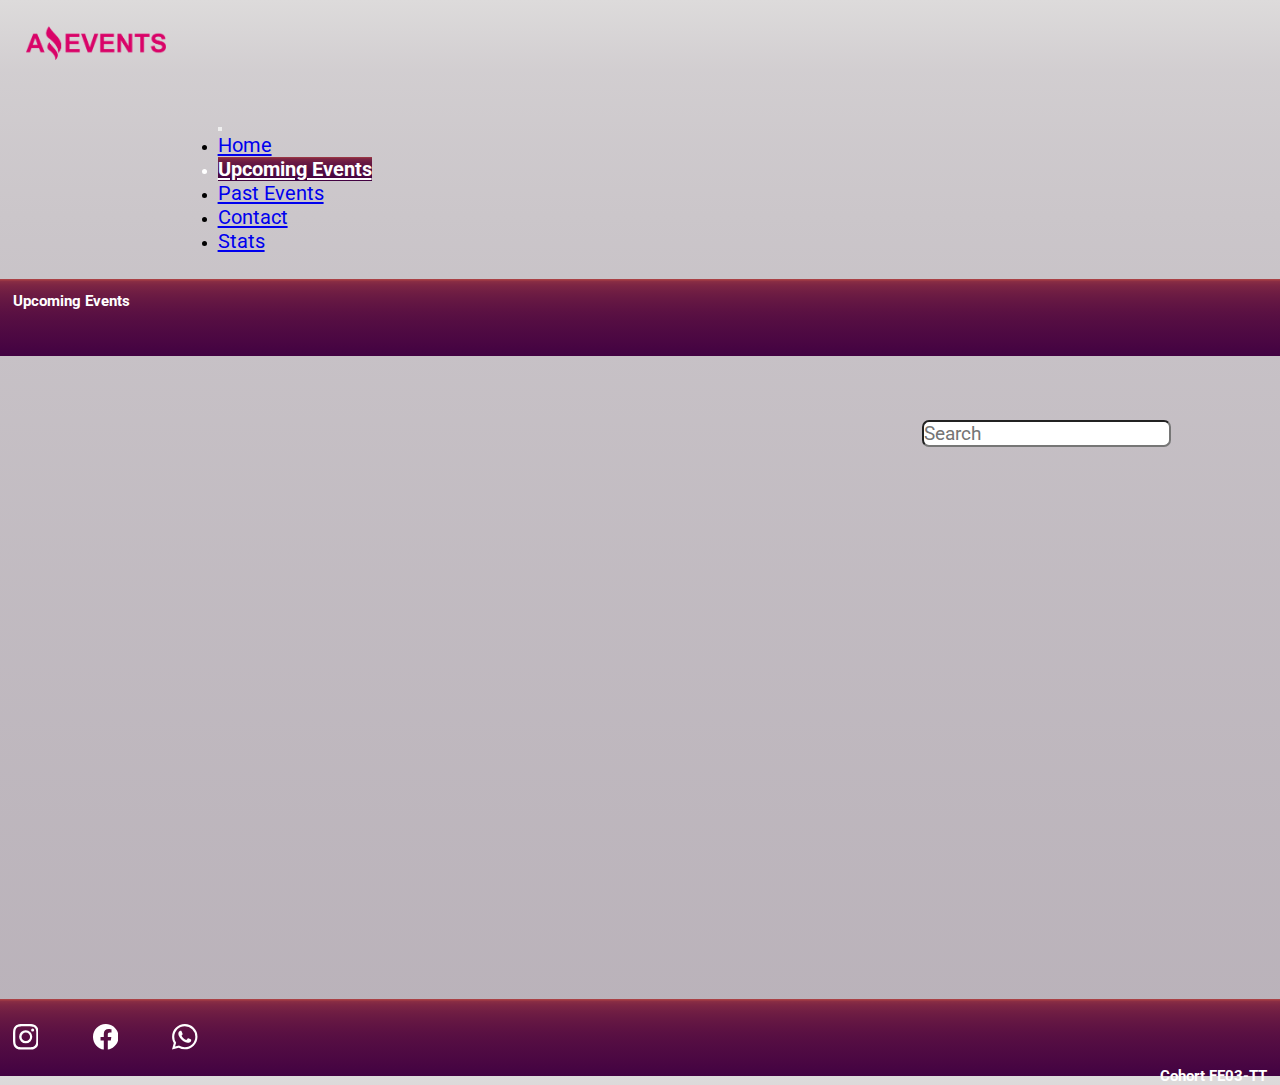
<file: upcomingEvents.html>
<!DOCTYPE html>
<html lang="en">
<head>
    <meta charset="UTF-8">
    <meta http-equiv="X-UA-Compatible" content="IE=edge">
    <meta name="viewport" content="width=device-width, initial-scale=1.0">
    <link href="https://cdn.jsdelivr.net/npm/bootstrap@5.3.0-alpha1/dist/css/bootstrap.min.css" rel="stylesheet" integrity="sha384-GLhlTQ8iRABdZLl6O3oVMWSktQOp6b7In1Zl3/Jr59b6EGGoI1aFkw7cmDA6j6gD" crossorigin="anonymous">
    <link rel="stylesheet" href="./assets/styles/style.css">
    <link rel="icon" type="image/png" sizes="16x16"  href="./assets/favicons/favicon-16x16.png">
    <meta name="msapplication-TileColor" content="#ffffff">
    <meta name="theme-color" content="#ffffff">
    <link rel="preconnect" href="https://fonts.googleapis.com">
    <link rel="preconnect" href="https://fonts.gstatic.com" crossorigin>
    <link href="https://fonts.googleapis.com/css2?family=Roboto:wght@300&display=swap" rel="stylesheet">
    <title>Upcoming Events</title>
</head>
<body>
    <header>
      <div class="row">
        <div class="col-6">
          <img src="./assets/images/Logo_Amazing_Events.png" alt="" class="logo" width="100" >
        </div>
        <div class="col-6">
          <nav class="navbar navbar-expand-lg">
            <button class="navbar-toggler" type="button" data-toggle="collapse" data-target="#opciones" aria-controls="opciones" aria-expanded="false" aria-label="Toggle navigation">
              <span class="navbar-toggler-icon"></span>
            </button>
            <div class="collapse navbar-collapse" id="opciones">
              <ul class="navbar-nav mr-auto mt-2 mt-lg-0">
                <li class="nav-item">
                  <a class="nav-link" href="./index.html">Home</a>
                </li>
                <li class="nav-item active">
                  <a class="nav-link active" href="#">Upcoming Events</a>
                </li>
                <li class="nav-item">
                  <a class="nav-link" href="./pastEvents.html">Past Events</a>
                </li>
                <li class="nav-item">
                  <a class="nav-link" href="./contact.html">Contact</a>
                </li>
                <li class="nav-item">
                  <a class="nav-link" href="./stats.html">Stats</a>
                </li>
              </ul>
            </div>
          </nav>
        </div>
      </div> 
    </header>
    <main>
      <div id="carouselExampleControls" class="carousel slide" data-ride="carousel">
        <div class="carousel-inner">
          <div class="carousel-item active">
            <h1 class="text-center">Upcoming Events</h1>
          </div>
        </div>
        <a class="carousel-control-prev" href="./index.html" role="button" data-slide="prev">
          <span class="carousel-control-prev-icon" aria-hidden="true"></span>
        </a>
        <a class="carousel-control-next" href="./pastEvents.html" role="button" data-slide="next">
          <span class="carousel-control-next-icon" aria-hidden="true"></span> 
        </a>
      </div>

      <div class="row busqueda">
        <div class="col-6 categorias" id="categorias"></div>
        <div class="col-6 search">
          <input class="form-control mr-sm-2" type="search"  id="search" placeholder="Search" aria-label="Search">
        </div>
      </div>  
      <div class="row" id="container"></div>
    </main>
    <footer>
      <div class="row text-left">
        <div class="col-6 iconos">
          <svg xmlns="http://www.w3.org/2000/svg" fill="currentColor" class="bi bi-instagram" viewBox="0 0 16 16">
            <path d="M8 0C5.829 0 5.556.01 4.703.048 3.85.088 3.269.222 2.76.42a3.917 3.917 0 0 0-1.417.923A3.927 3.927 0 0 0 .42 2.76C.222 3.268.087 3.85.048 4.7.01 5.555 0 5.827 0 8.001c0 2.172.01 2.444.048 3.297.04.852.174 1.433.372 1.942.205.526.478.972.923 1.417.444.445.89.719 1.416.923.51.198 1.09.333 1.942.372C5.555 15.99 5.827 16 8 16s2.444-.01 3.298-.048c.851-.04 1.434-.174 1.943-.372a3.916 3.916 0 0 0 1.416-.923c.445-.445.718-.891.923-1.417.197-.509.332-1.09.372-1.942C15.99 10.445 16 10.173 16 8s-.01-2.445-.048-3.299c-.04-.851-.175-1.433-.372-1.941a3.926 3.926 0 0 0-.923-1.417A3.911 3.911 0 0 0 13.24.42c-.51-.198-1.092-.333-1.943-.372C10.443.01 10.172 0 7.998 0h.003zm-.717 1.442h.718c2.136 0 2.389.007 3.232.046.78.035 1.204.166 1.486.275.373.145.64.319.92.599.28.28.453.546.598.92.11.281.24.705.275 1.485.039.843.047 1.096.047 3.231s-.008 2.389-.047 3.232c-.035.78-.166 1.203-.275 1.485a2.47 2.47 0 0 1-.599.919c-.28.28-.546.453-.92.598-.28.11-.704.24-1.485.276-.843.038-1.096.047-3.232.047s-2.39-.009-3.233-.047c-.78-.036-1.203-.166-1.485-.276a2.478 2.478 0 0 1-.92-.598 2.48 2.48 0 0 1-.6-.92c-.109-.281-.24-.705-.275-1.485-.038-.843-.046-1.096-.046-3.233 0-2.136.008-2.388.046-3.231.036-.78.166-1.204.276-1.486.145-.373.319-.64.599-.92.28-.28.546-.453.92-.598.282-.11.705-.24 1.485-.276.738-.034 1.024-.044 2.515-.045v.002zm4.988 1.328a.96.96 0 1 0 0 1.92.96.96 0 0 0 0-1.92zm-4.27 1.122a4.109 4.109 0 1 0 0 8.217 4.109 4.109 0 0 0 0-8.217zm0 1.441a2.667 2.667 0 1 1 0 5.334 2.667 2.667 0 0 1 0-5.334z"/>
          </svg><i class="bi bi-instagram"></i>
          <svg xmlns="http://www.w3.org/2000/svg" fill="currentColor" class="bi bi-facebook" viewBox="0 0 16 16">
            <path d="M16 8.049c0-4.446-3.582-8.05-8-8.05C3.58 0-.002 3.603-.002 8.05c0 4.017 2.926 7.347 6.75 7.951v-5.625h-2.03V8.05H6.75V6.275c0-2.017 1.195-3.131 3.022-3.131.876 0 1.791.157 1.791.157v1.98h-1.009c-.993 0-1.303.621-1.303 1.258v1.51h2.218l-.354 2.326H9.25V16c3.824-.604 6.75-3.934 6.75-7.951z"/>
          </svg><i class="bi bi-facebook"></i>
          <svg xmlns="http://www.w3.org/2000/svg" fill="currentColor" class="bi bi-whatsapp" viewBox="0 0 16 16">
            <path d="M13.601 2.326A7.854 7.854 0 0 0 7.994 0C3.627 0 .068 3.558.064 7.926c0 1.399.366 2.76 1.057 3.965L0 16l4.204-1.102a7.933 7.933 0 0 0 3.79.965h.004c4.368 0 7.926-3.558 7.93-7.93A7.898 7.898 0 0 0 13.6 2.326zM7.994 14.521a6.573 6.573 0 0 1-3.356-.92l-.24-.144-2.494.654.666-2.433-.156-.251a6.56 6.56 0 0 1-1.007-3.505c0-3.626 2.957-6.584 6.591-6.584a6.56 6.56 0 0 1 4.66 1.931 6.557 6.557 0 0 1 1.928 4.66c-.004 3.639-2.961 6.592-6.592 6.592zm3.615-4.934c-.197-.099-1.17-.578-1.353-.646-.182-.065-.315-.099-.445.099-.133.197-.513.646-.627.775-.114.133-.232.148-.43.05-.197-.1-.836-.308-1.592-.985-.59-.525-.985-1.175-1.103-1.372-.114-.198-.011-.304.088-.403.087-.088.197-.232.296-.346.1-.114.133-.198.198-.33.065-.134.034-.248-.015-.347-.05-.099-.445-1.076-.612-1.47-.16-.389-.323-.335-.445-.34-.114-.007-.247-.007-.38-.007a.729.729 0 0 0-.529.247c-.182.198-.691.677-.691 1.654 0 .977.71 1.916.81 2.049.098.133 1.394 2.132 3.383 2.992.47.205.84.326 1.129.418.475.152.904.129 1.246.08.38-.058 1.171-.48 1.338-.943.164-.464.164-.86.114-.943-.049-.084-.182-.133-.38-.232z"/>
          </svg><i class="bi bi-whatsapp"></i>
        </div>
        <div class="col-6">
          <h4>Cohort FE03-TT</h4>
        </div>
      </div>
    </footer>  
    <script src="https://cdn.jsdelivr.net/npm/bootstrap@5.3.0-alpha1/dist/js/bootstrap.bundle.min.js" integrity="sha384-w76AqPfDkMBDXo30jS1Sgez6pr3x5MlQ1ZAGC+nuZB+EYdgRZgiwxhTBTkF7CXvN" crossorigin="anonymous"></script>      
    <script src="https://code.jquery.com/jquery-3.2.1.slim.min.js" integrity="sha384-KJ3o2DKtIkvYIK3UENzmM7KCkRr/rE9/Qpg6aAZGJwFDMVNA/GpGFF93hXpG5KkN" crossorigin="anonymous"></script>
    <script src="https://cdnjs.cloudflare.com/ajax/libs/popper.js/1.12.9/umd/popper.min.js" integrity="sha384-ApNbgh9B+Y1QKtv3Rn7W3mgPxhU9K/ScQsAP7hUibX39j7fakFPskvXusvfa0b4Q" crossorigin="anonymous"></script>
    <script src="https://maxcdn.bootstrapcdn.com/bootstrap/4.0.0/js/bootstrap.min.js" integrity="sha384-JZR6Spejh4U02d8jOt6vLEHfe/JQGiRRSQQxSfFWpi1MquVdAyjUar5+76PVCmYl" crossorigin="anonymous"></script>  
    <script src="assets/scripts/upcomingEvents.js"></script>
  </body>
</html>
</file>
<file: assets/styles/style.css>
*{
    margin: 0;
    padding: 0;
    box-sizing: border-box;
    font-family: Roboto, sans-serif;
    font-size: 1.2vw;
}
html{
    overflow-x: hidden;
}
body{
    min-height: 100vh; 
    background: linear-gradient(rgb(221, 219, 219), 20%, rgb(185, 177, 185));
    display: flex;
    flex-direction: column;
}

header{
    min-height: 5vh;
    width: fit-content;
    align-items: center;
}
.logo{
    width: 15vw;
    padding: 2vw;
}
.navbar{
    
    width: max-content;
    margin-left: 15vw;
    padding: 2vw;
    align-items: center;
}
.nav-link{
    font-size: 1.6vw;
}

.active{
    background:linear-gradient(rgb(177, 69, 69),10%,rgb(66, 2, 66)) !important;
    color: white !important;
    font-weight: bold !important; 
}
main{
    min-height: 80vh;
}
h1, footer{
    background:linear-gradient(rgb(177, 69, 69),10%,rgb(66, 2, 66));
    align-items: center;
    justify-content: center;
    width: 100%;
    padding: 1%;
    margin: auto;
    color: white;
    height:6vw;
}
i{
    margin: 2%;
}
.search{
    display: flex;
    margin-left:auto;
    width: 30%;
    padding: 1% 2%;
}
input[type=search]{
    font-size: 1.5vw;
    border-radius: 7px;
}
.categorias{
    width: fit-content;
    padding: 2% 2%;

}
#categorias label{
    color: black;
    font-size: 1.6vw;
}
input[type=checkbox]{
    padding: 0.7vw;
}
#container{
    margin: 3vw 1vw;
}
.card{
    flex-direction: column;
    height: 37vw;
    width: 22vw;
    background-color: rgba(87, 63, 109, 0.541);
    padding: 0;
    margin: 3% auto;
    box-shadow: 5px 5px 5px 0 rgba(116, 108, 116, 0.705);   
    border-radius: 10px;
    border: 1px;
}
.card-title{
    font-size: 2vw;
    font-weight: bold;
}
.card-text{
    font-size: 1vw;
    color: white;
    padding: 1%;
}
.card-img{
    width: 100%;
    height: 15vw;
    border-radius: 10px 10px 0 0;
    margin: auto;
    object-fit: cover;
    
    

}
.card-body{
    width: 100%;
}
.card-footer{
    width: 100%;
    margin:auto;
    height: 7vw;
    align-items: center;
}
#price{
    
    color: white;
    font-size: 1.2vw;
    
}

#cerrar {
    width:1vw;
    margin-left:95%;
}
#btn-details{
    box-shadow: 0 1px 0 1px rgba(66, 14, 66, 0.568);
    background: linear-gradient(rgb(105, 51, 105),rgb(63, 41, 61));
    height: 4vw;
    width: 8vw;
    border-radius: 8px;
    font-size: 1.3vw;
    color:white;
    
}

h4{
    text-align: right;
    margin-top: 1vw;
}

.bi-search{
    width: 1.8vw;
}
table{
    width: 90%;
    margin: 10% auto;
}
tr, td, th{
    border: 1px solid;
    padding:1%; 
    height: 3vw;
    
}
th{
    background: linear-gradient(rgb(84, 17, 90), 20%, rgb(146, 139, 140));
    font-size:1.5vw;
}
td{
    background: linear-gradient(rgb(198, 193, 199), 20%, rgb(241, 237, 238));
    font-size:1.3vw;
}
form input{
    border: 1px inset !important;
    height: 4vw;
}
textarea{
    height: 30vw;
}
form {
    background: linear-gradient(rgb(84, 30, 119), 10%, rgb(106, 95, 107));
    padding: 1%;
    width: 80%;
    margin: 10% auto;
    display: flex;
    flex-direction: column;
    justify-content: center;
    align-items: center;
}
form .btn-enviar{
    padding: 0.5em 1em;
    margin-top: 2%;
    color: white;
    background: linear-gradient(rgba(160, 120, 165, 0.664), rgb(75, 51, 75));
    border: 1px outset rgba(155, 106, 155, 0.623);
    cursor: pointer;
    font-size: 1.8vw;
}
form label, form input, textarea{
    font-size: 1.8vw !important;
}

label{
    text-align: right;
    color: white;
}

    

.iconos svg{
    height: 2vw;
    width: 2vw;
    margin-top: 1vw;
   
}
#img-detail{
    width: 45vw;
    margin: 0;
    height: 100%;
    object-fit: cover;
    border-radius: 9px 0 0 9px;
   
}

#card-details{
    
    display: flex;
    padding: 0;
    flex-direction: row;
    margin: 2% auto;
    width: 80vw;
    height: 50vw;
    
}

#card-body{
    
    align-items: center;
}
#card-body h5{
    margin: 20% auto;
    font-size: 3.5vw;
}
#card-body li{
    font-size: 1.8vw;
    list-style: none;
}

@media only screen and (max-width: 992px){
    .navbar{
        width: 35vw;
        margin-left: 25vw;
        flex-direction: row-reverse;
    }
    .card{
        width: 40vw;
        height: 60vw;
        margin: 10% auto;
    }
    input[type=search]{
        font-size: 2vw;
    }    
        
    
    .card-img{
        width: 100%;
        height: 25vw;
    }
    .card-footer{
        height: 10vw;
    }
    .card-title{
        font-size: 3vw;
    }
    .card-text{
        font-size: 2vw;
    }
    #btn-details, #price{
        margin-left: 3vw;
        font-size: 2.3vw;
    
    }
    #btn-details{
        width: 12vw;
        height: 6vw;
    }
    
    .search{
        display: flex;
        margin:auto;
        width: 60%;
        height: 8vw;
        padding: 1% 2%;
        font-size: 2.5vw;
    }
    #categorias label{
        font-size: 2vw;
    }
    #categorias{
        margin:auto;
        
    }
    input[type=checkbox]{
        padding: 1vw;
    }
    .nav-link{
        font-size: 2.5vw;
    }
    
}

@media only screen and (max-width:450px){
    
    .card{
        width: 70vw;
        height: 84vw;

    }
    .card-img{
        width: 100%;
        height: 40vw;
    }
    #btn-details, #price{
        margin-left: 8vw;
        font-size: 3.3vw;
        
    }
    
    #btn-details{
        width: 16vw;
        height: 8vw;
    }
    .card-footer{
        height: 15vw;
    }
    .nav-link{
        font-size: 2.8vw;
        
    }
    .card-title{
        font-size: 5vw;
    }
    .card-text{ 
        font-size: 3vw;
    }
    #categorias{
        margin: auto;
        
        align-items: center;
    }
    #categorias label{
        color: black;
        font-size: 2.8vw;
    }
    input[type=checkbox]{
        padding: 2vw;
    }
    input[type=search]{
        font-size: 3vw;
    }
    
    .search{
        
        display: flex;
        margin:auto;
        width: 70%;
        height: 8vw;
        padding: 1% 2%;
        font-size: 3vw;
    }
    h1{
        height:auto;
        font-size: 6vw;
    }
    form label, form input, textarea{
        font-size: 2.6vw !important;
    }
    th{
        font-size: 2.6vw;
    }
    td{
        font-size: 2.5vw;
    }
    
    
}
</file>
